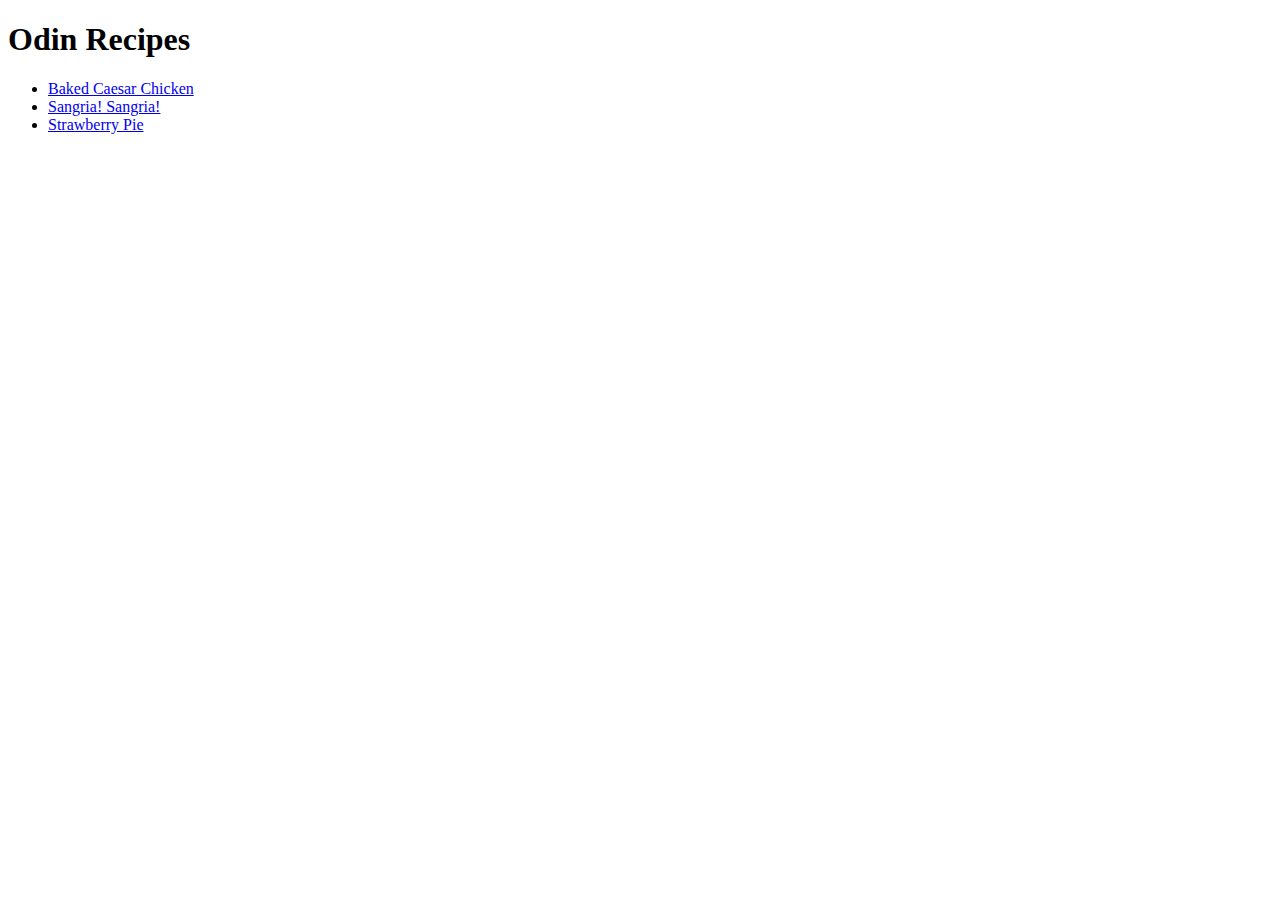
<file: index.html>
<!DOCTYPE html>
<html lang="en">
<head>
    <meta charset="UTF-8">
    <meta name="viewport" content="width=device-width, initial-scale=1.0">
    <title>Document</title>
</head>
<body>
    <h1>Odin Recipes</h1>
    <ul>
        <li><a href="recipes/caesarchicken.html">Baked Caesar Chicken</a></li>
        <li><a href="recipes/sangria.html">Sangria! Sangria!</a></li>
        <li><a href="recipes/strawberrypie.html">Strawberry Pie</a></li>
    </ul>
    
</body>
</html>
</file>
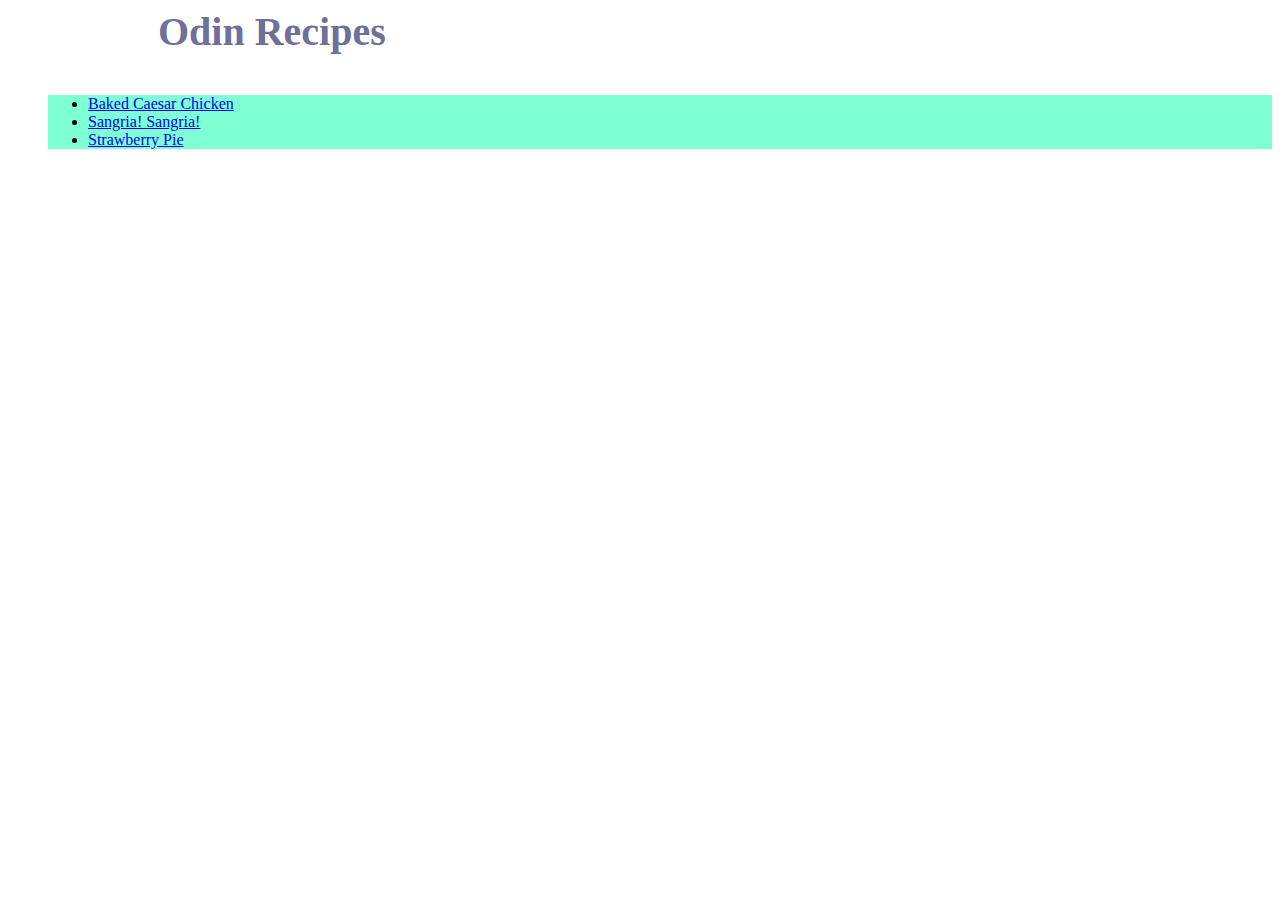
<file: recipes/index.html>
<!DOCTYPE html>
<html lang="en">
<head>
    <meta charset="UTF-8">
    <meta name="viewport" content="width=device-width, initial-scale=1.0">
    <title>Recipes</title>
    <link rel="stylesheet" href="style.css">
</head>
<body>
    <div id="title">Odin Recipes</div>
    <div class="links">
    <ul>
        <li><a href="./caesarchicken.html">Baked Caesar Chicken</a></li>
        <li><a href="./sangria.html">Sangria! Sangria!</a></li>
        <li><a href="./strawberrypie.html">Strawberry Pie</a></li>
    </ul>
    </div>   
</body>
</html>
</file>
<file: recipes/style.css>
.content {
    color: #000;
    font-size: 29px;
    font-family: Arial, Helvetica, sans-serif;
    text-align: left;
    margin-left: 50px;
}

#title {
    color: rgba(85, 85, 138, 0.867);
    font-size: 40px;
    font-weight: bolder;
    font-family: "Times New Roman", serif;
    margin-left: 150px;
    margin-bottom: 40px;
}

.img {
    height: auto;
    width: 500px;
    margin-left: 100px;
}

.otitle {
      font-size: 34px;
      font-weight: 600px;
}

.first-hdg {
    color: lightsalmon;
    font-size: 34px;
    font-weight: 700px;
    border: 2px;
    padding: 10px;
}

#first-hd {
    color: black;
}

.links {
    font-variant-caps: blue;
    margin-left: 40px;
    background-color: aquamarine;
}
</file>
